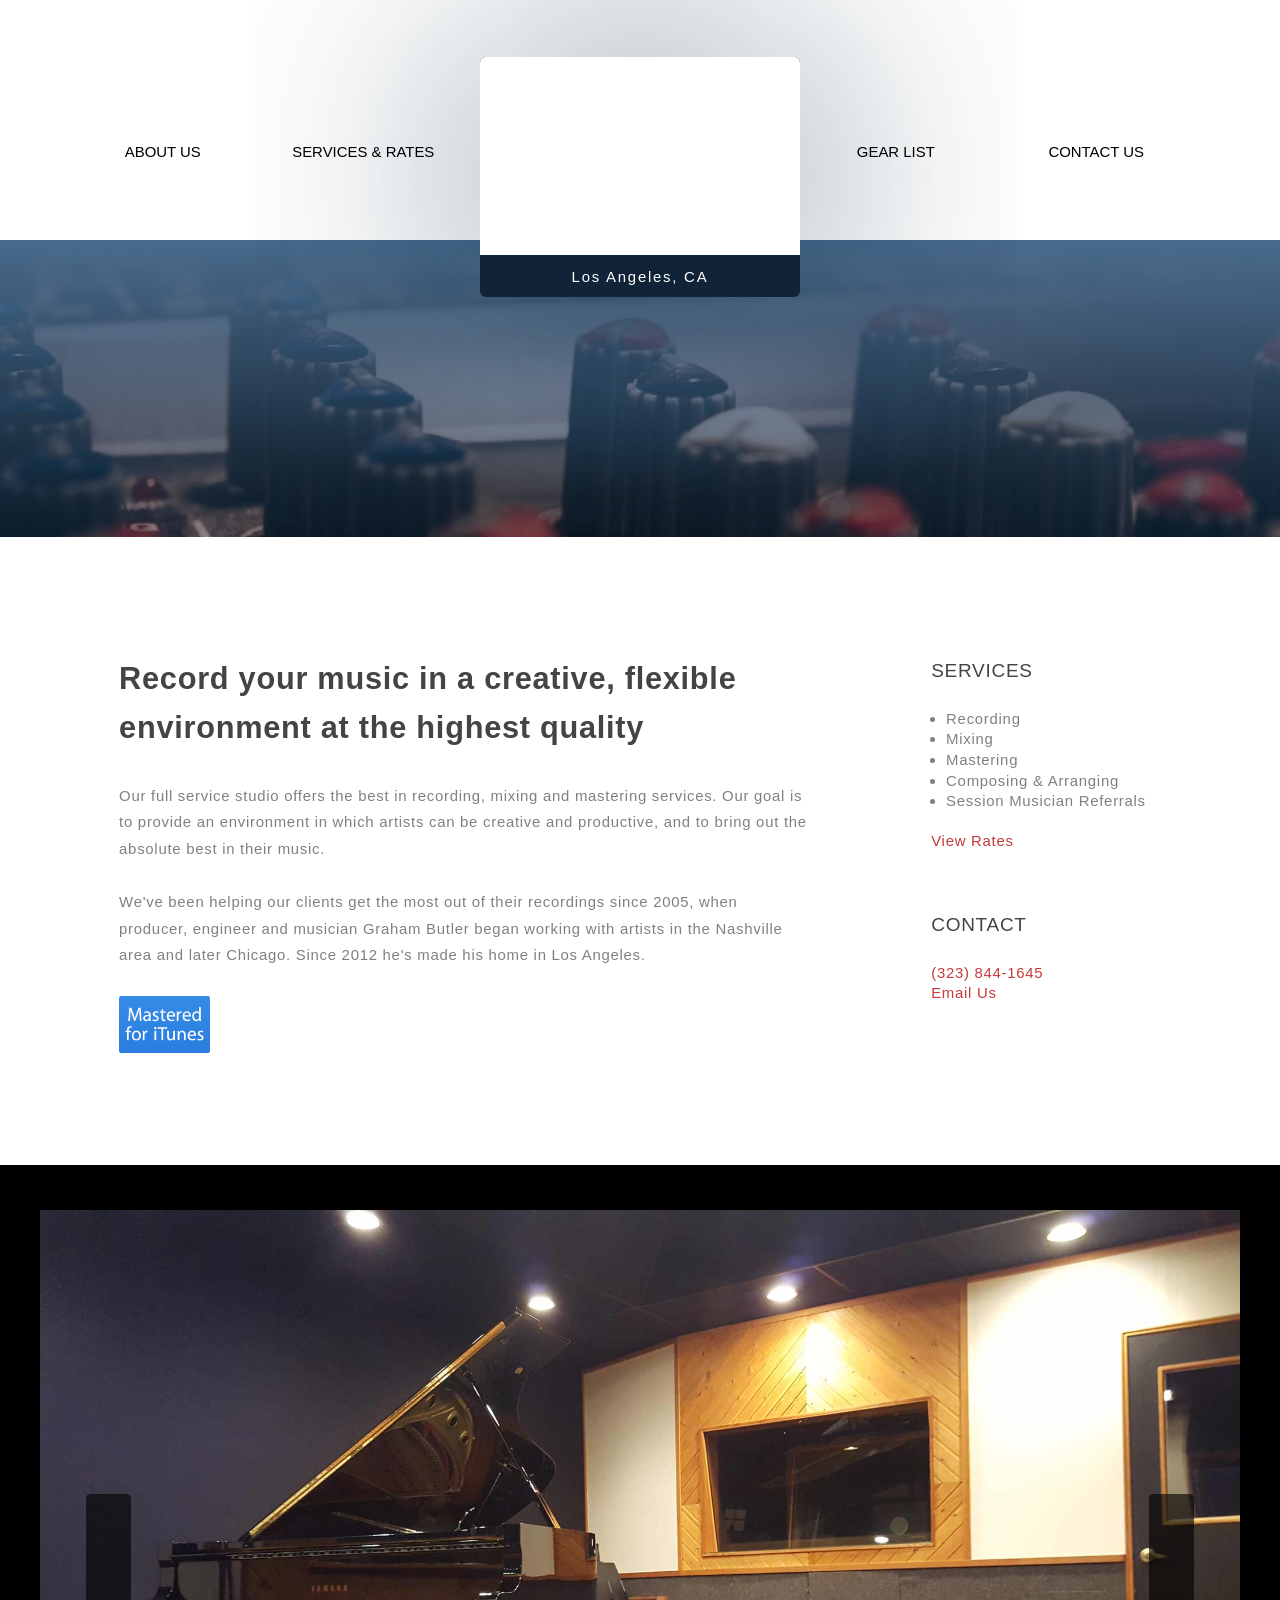
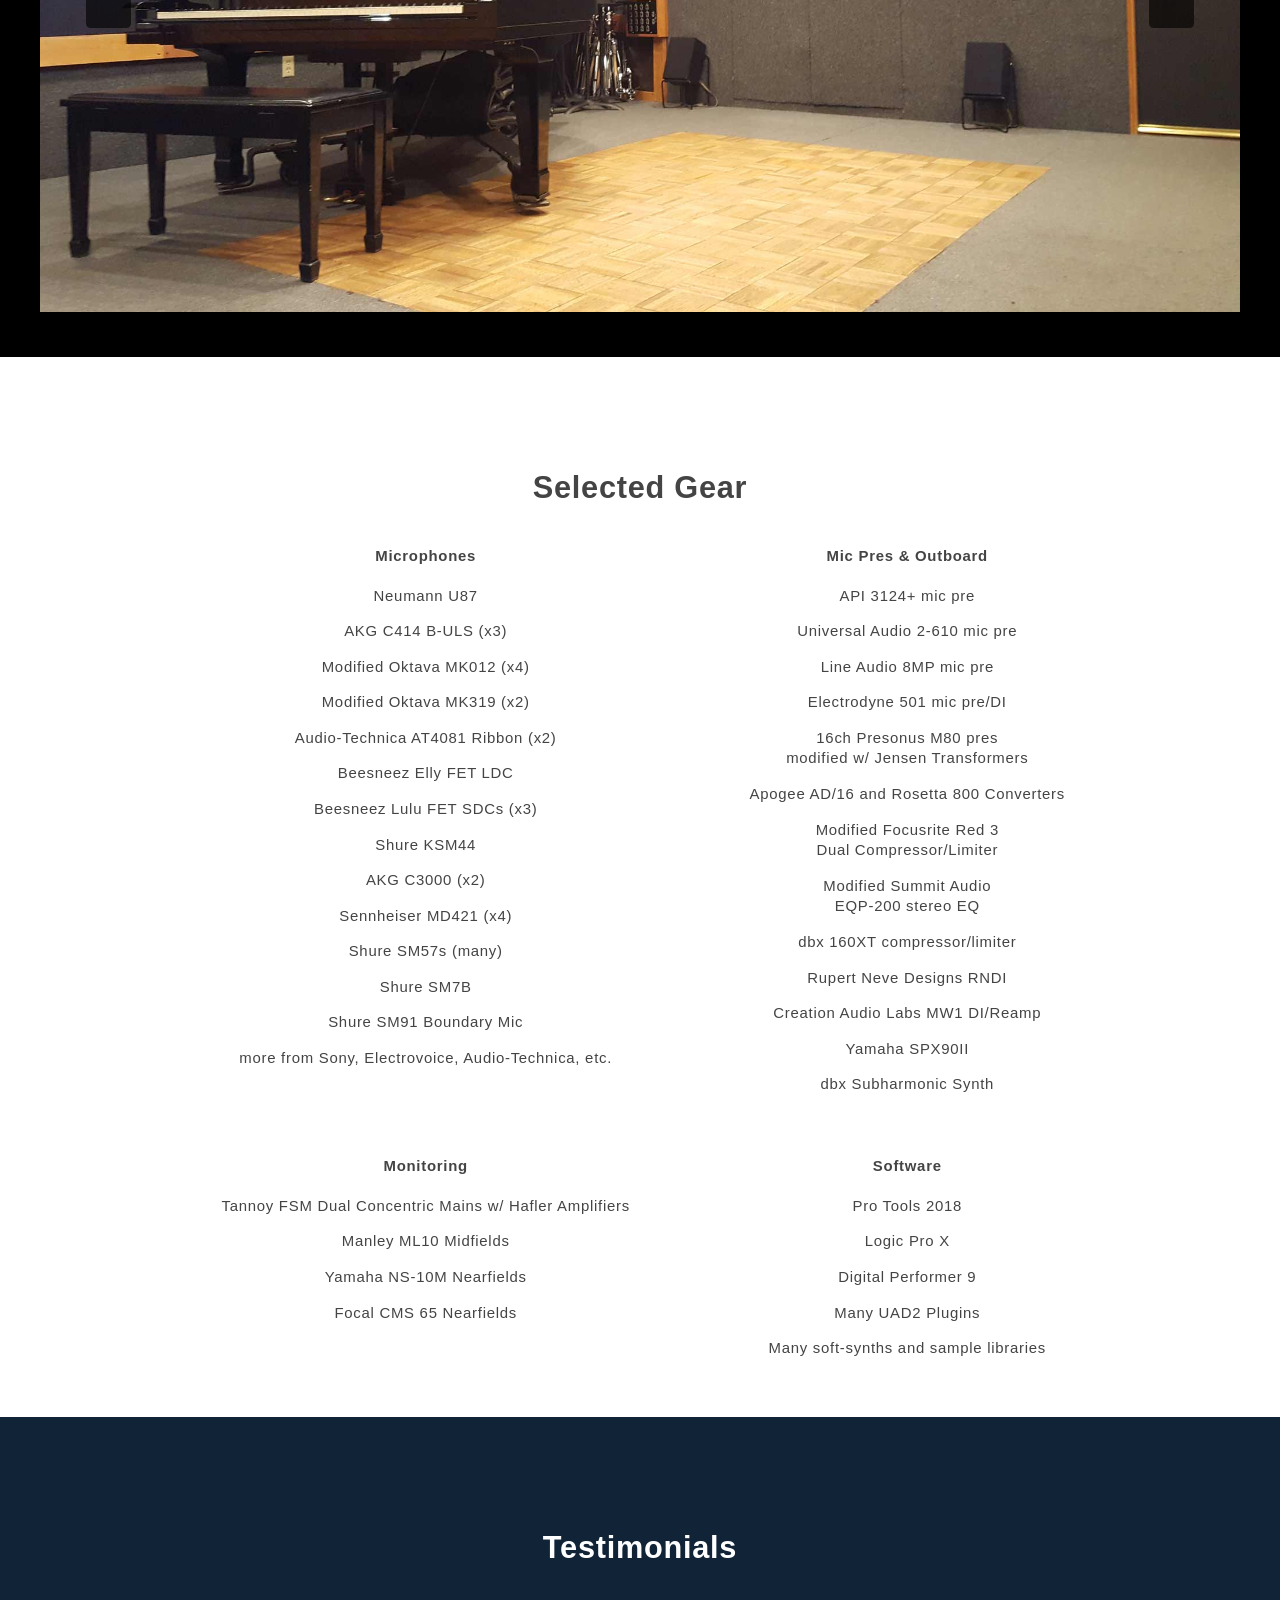
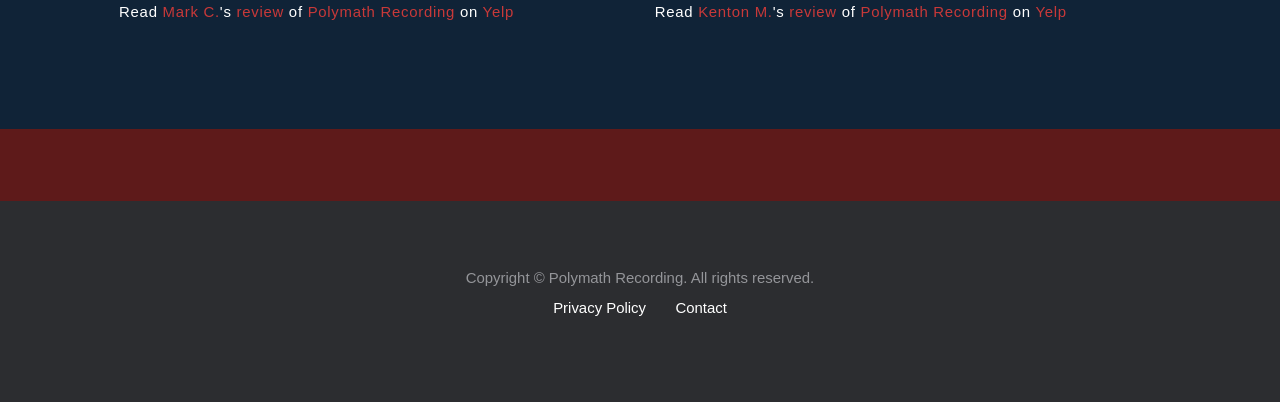
<file: index.html>
<!DOCTYPE html>
<html lang="en" class="chassis">

  <head>
    <meta charset="utf-8">
    <meta name="viewport" content="width=device-width, initial-scale=1, maximum-scale=1" />
    <title>Polymath Recording</title>

    <!-- Global site tag (gtag.js) - Google Analytics -->
    <script async src="https://www.googletagmanager.com/gtag/js?id=UA-36384378-4"></script>

    <link rel="preload" href="//www.123formbuilder.com/embed/3808165.js" as="script">
    <link rel="preload" href="js/analytics.js" as="script">
    <link rel="preload" href="js/index.js" as="script">

    <link rel=“preload” href="../assets/images/hero/1.jpg" as="image">
    <link rel=“preload” href="../assets/images/hero/2.jpg" as="image">
    <link rel=“preload” href="../assets/images/hero/3.jpg" as="image">
    <link rel=“preload” href="../assets/images/hero/4.jpg" as="image">

    <link rel=“preload” href="../assets/images/studio/1.jpg" as="image">
    <link rel=“preload” href="../assets/images/studio/2.jpg" as="image">
    <link rel=“preload” href="../assets/images/studio/3.jpg" as="image">
    <link rel=“preload” href="../assets/images/studio/4.jpg" as="image">
    <link rel=“preload” href="../assets/images/studio/5.jpg" as="image">

    <script src="js/analytics.js"></script>
    <link rel="stylesheet" href="/css/main.css">

    <script src="//cdn.author.io/ngn/1.3.15/legacy.complete.min.js"></script>
    <script src="//cdn.author.io/ngnx/1.7.13/complete.min.js"></script>

    <script src="assets/polyfills/webcomponents/custom-elements-es5-adapter.js"></script>
    <script src="assets/polyfills/webcomponents/webcomponents-lite.js"></script>

    <script src="assets/webcomponents/chassis-cycle-es5.js"></script>
  </head>

  <body class="polymath home">

    <header>
      <div class="width constraint">
        <h1>Polymath Recording</h1>
      </div>
    </header>

    <main>

      <div class="splash">
        <header>
          <div class="width constraint">
            <nav class="left">
              <a href="#" data-section="services">About Us</a>
              <a href="#" data-section="services">Services &amp; Rates</a>
            </nav>
            <nav class="right">
              <a href="#" data-section="gear">Gear List</a>
              <a href="#" data-section="contact">Contact Us</a>
            </nav>
            <div class="logo">
              <svg src="assets/images/logo_subheading.svg"></svg>
              <div class="location">Los Angeles, CA</div>
            </div>
          </div>
        </header>

        <section class="hero">
          <chassis-cycle class="slider">
            <div class="slide" active style="background-image: url('../assets/images/hero/1.jpg')"></div>
            <div class="slide" style="background-image: url('../assets/images/hero/2.jpg')"></div>
            <div class="slide" style="background-image: url('../assets/images/hero/3.jpg')"></div>
            <div class="slide" style="background-image: url('../assets/images/hero/4.jpg')"></div>
            <div class="slide" style="background-image: url('../assets/images/hero/5.jpg')"></div>
          </chassis-cycle>
        </section>
      </div>

      <section id="services" class="intro content">
        <div class="width constraint">
          <section class="welcome column">
            <h2>
              Record your music in a creative, flexible environment at the highest quality
            </h2>

            <div class="content">
              <p>
                Our full service studio offers the best in recording, mixing and mastering services. Our goal is to provide an environment in which artists can be creative and productive, and to bring out the absolute best in their music.
              </p>

              <p>
                We've been helping our clients get the most out of their recordings since 2005, when producer, engineer and musician Graham Butler began working with artists in the Nashville area and later Chicago. Since 2012 he's made his home in Los Angeles.
              </p>
            </div>

            <section class="certifications">
              <h3>Certifications</h3>
              <ul>
                <li class="mastered-for-itunes">
                  <a href="https://www.apple.com/itunes/mastered-for-itunes/" target="_blank">
                    <img src="assets/images/mastered-for-itunes.png" alt="Mastered for iTunes">
                  </a>
                </li>
              </ul>
            </section>

          </section>

          <section class="info column">
            <section class="services">
              <h3>Services</h3>
              <ul class="content">
                <li>Recording</li>
                <li>Mixing</li>
                <li>Mastering</li>
                <li>Composing &amp; Arranging</li>
                <li>Session Musician Referrals</li>
              </ul>

              <a class="content" href="/services">
                View Rates
              </a>
            </section>

            <section class="phone">
              <h3>Contact</h3>
              <div class="content">
                <a href="tel:+13238441645" class="phone text-nowrap">(323) 844-1645</a><br>
                <a href="#" data-section="contact">Email Us</a>
              </div>
            </section>
          </section>
        </div>
      </section>

      <section id="gallery" class="gallery content">
        <div class="width constraint">
          <button class="previous">
            <svg src="../assets/icons/chevron-left.svg"></svg>
          </button>
          <chassis-cycle class="slider">
            <div class="slide" active style="background-image: url('../assets/images/studio/1.jpg')"></div>
            <div class="slide" style="background-image: url('../assets/images/studio/2.jpg')"></div>
            <div class="slide" style="background-image: url('../assets/images/studio/3.jpg')"></div>
            <div class="slide" style="background-image: url('../assets/images/studio/4.jpg')"></div>
            <div class="slide" style="background-image: url('../assets/images/studio/5.jpg')"></div>
          </chassis-cycle>

          <button class="next">
            <svg src="../assets/icons/chevron-right.svg"></svg>
          </button>
        </div>
      </section>

      <section id="gear" class="gear content">
        <div class="width constraint">
          <h2>
            Selected Gear
          </h2>

          <div class="content">
            <div class="row">
              <section class="open collapsible mics column">
                <h3>
                  <svg class="down icon" src="assets/icons/chevron-down.svg"></svg>
                  <svg class="right icon" src="assets/icons/chevron-right.svg"></svg>
                  Microphones
                </h3>
                <ul>
                  <li>Neumann U87</li>
                  <li>AKG C414 B-ULS (x3)</li>
                  <li>Modified Oktava MK012 (x4)</li>
                  <li>Modified Oktava MK319 (x2)</li>
                  <li>Audio-Technica AT4081 Ribbon (x2)</li>
                  <li>Beesneez Elly FET LDC</li>
                  <li>Beesneez Lulu FET SDCs (x3)</li>
                  <li>Shure KSM44</li>
                  <li>AKG C3000 (x2)</li>
                  <li>Sennheiser MD421 (x4)</li>
                  <li>Shure SM57s (many)</li>
                  <li>Shure SM7B</li>
                  <li>Shure SM91 Boundary Mic</li>
                  <li>more from Sony, Electrovoice, Audio-Technica, etc.</li>
                </ul>
              </section>

              <section class="collapsible outboard column">
                <h3>
                  <svg class="down icon" src="assets/icons/chevron-down.svg"></svg>
                  <svg class="right icon" src="assets/icons/chevron-right.svg"></svg>
                  Mic Pres &amp; Outboard
                </h3>
                <ul>
                  <li>API 3124+ mic pre</li>
                  <li>Universal Audio 2-610 mic pre</li>
                  <li>Line Audio 8MP mic pre</li>
                  <li>Electrodyne 501 mic pre/DI</li>
                  <li>16ch Presonus M80 pres <br>modified w/ Jensen Transformers</li>
                  <li>Apogee AD/16 and Rosetta 800 Converters</li>
                  <li>Modified Focusrite Red 3 <br>Dual Compressor/Limiter</li>
                  <li>Modified Summit Audio <br>EQP-200 stereo EQ</li>
                  <li>dbx 160XT compressor/limiter</li>
                  <li>Rupert Neve Designs RNDI</li>
                  <li>Creation Audio Labs MW1 DI/Reamp</li>
                  <li>Yamaha SPX90II</li>
                  <li>dbx Subharmonic Synth</li>
                </ul>
              </section>
            </div>

            <div class="row">
              <section class="collapsible monitoring column">
                <h3>
                  <svg class="down icon" src="assets/icons/chevron-down.svg"></svg>
                  <svg class="right icon" src="assets/icons/chevron-right.svg"></svg>
                  Monitoring
                </h3>
                <ul>
                  <li>Tannoy FSM Dual Concentric Mains w/ Hafler Amplifiers</li>
                  <li>Manley ML10 Midfields</li>
                  <li>Yamaha NS-10M Nearfields</li>
                  <li>Focal CMS 65 Nearfields</li>
                </ul>
              </section>

              <section class="collapsible software column">
                <h3>
                  <svg class="down icon" src="assets/icons/chevron-down.svg"></svg>
                  <svg class="right icon" src="assets/icons/chevron-right.svg"></svg>
                  Software
                </h3>
                <ul>
                  <li>Pro Tools 2018</li>
                  <li>Logic Pro X</li>
                  <li>Digital Performer 9</li>
                  <li>Many UAD2 Plugins</li>
                  <li>Many soft-synths and sample libraries</li>
                </ul>
              </section>
            </div>
          </div>
        </div>
      </section>

      <section id="testimonials" class="testimonials content">
        <div class="width constraint">
          <h2>
            Testimonials
          </h2>

          <div class="content">
            <div class="review">
              <span class="yelp-review" data-review-id="z0QnWTUZ7XbLR2WUzWqJwg" data-hostname="www.yelp.com">Read <a href="https://www.yelp.com/user_details?userid=dFt-Zoh9TA1j_6zdG1mg3w" rel="nofollow noopener">Mark C.</a>'s <a href="https://www.yelp.com/biz/polymath-recording-los-angeles?hrid=z0QnWTUZ7XbLR2WUzWqJwg" rel="nofollow noopener">review</a> of <a href="https://www.yelp.com/biz/zP1vhPcgn1EeoILu2w2SGQ" rel="nofollow noopener">Polymath Recording</a> on <a href="https://www.yelp.com" rel="nofollow noopener">Yelp</a><script async="async" src="https://www.yelp.com/embed/widgets.js" type="text/javascript"></script></span>
            </div>

            <div class="review">
              <span class="yelp-review" data-review-id="dIjOwQpANBr2TzAZjw2fXg" data-hostname="www.yelp.com">Read <a href="https://www.yelp.com/user_details?userid=NAeE7kzvJ1NIlydM-50AnA" rel="nofollow noopener">Kenton M.</a>'s <a href="https://www.yelp.com/biz/polymath-recording-los-angeles?hrid=dIjOwQpANBr2TzAZjw2fXg" rel="nofollow noopener">review</a> of <a href="https://www.yelp.com/biz/zP1vhPcgn1EeoILu2w2SGQ" rel="nofollow noopener">Polymath Recording</a> on <a href="https://www.yelp.com" rel="nofollow noopener">Yelp</a><script async="async" src="https://www.yelp.com/embed/widgets.js" type="text/javascript"></script></span>
            </div>
          </div>
        </div>
      </section>

      <section id="contact" class="contact content">
        <div class="width constraint">
          <h2 class="hidden">
            Get in touch
          </h2>

          <div class="content">
            <!-- Contact Form embed: www.123formbuilder.com -->
            <script type="text/javascript" defer src="//www.123formbuilder.com/embed/3808165.js" data-role="form" data-default-width="650px"></script>

            <!-- <button>Book a consultation</button> -->
          </div>
        </div>
      </section>
    </main>

    <footer>
      <section class="social">
        <div class="width constraint">
          <nav>
            <a href="https://www.facebook.com/polymathrecording/" target="_blank">
              <svg class="icon" src="assets/icons/facebook.svg"></svg>
            </a>
            <a href="https://www.yelp.com/biz/polymath-recording-los-angeles" target="_blank">
              <svg class="icon" src="assets/icons/yelp.svg"></svg>
            </a>
            <a href="#" target="_blank">
              <svg class="icon" src="assets/icons/instagram.svg"></svg>
            </a>
          </nav>
        </div>
      </section>

      <section class="legal">
        <div class="width constraint">
          <div class="copyright">
            Copyright &copy; <span id="copyright_year" class="year"></span> Polymath Recording. <span class="text-nowrap">All rights reserved.</span>
          </div>
          <nav>
            <a href="#">Privacy Policy</a>
            <a href="#" data-section="contact">Contact</a>
          </nav>
        </div>
      </section>
    </footer>
  </body>

  <script src="js/index.js"></script>
</html>
</file>
<file: css/main.css>
@charset "UTF-8";

@-ms-viewport {
    width: device-width;
}

@-o-viewport {
    width: device-width;
}

@viewport {
    width: device-width;
}

*, *:before, *:after {
    box-sizing: border-box;
}

html, body, div, span, applet, object, iframe, h1, h2, h3, h4, h5, h6, p,
blockquote, pre, a, abbr, acronym, address, big, cite, code, del, dfn, em, img,
ins, kbd, q, s, samp, small, strike, strong, sub, sup, tt, var, b, u, i, center,
dl, dt, dd, ol, ul, li, fieldset, form, label, legend, table, caption, tbody,
tfoot, thead, tr, th, td, article, aside, canvas, details, embed, figure,
figcaption, footer, header, hgroup, menu, nav, output, ruby, section, summary,
time, mark, audio, video {
    margin: 0;
    padding: 0;
    border: 0;
    font: inherit;
    font-size: 100%;
    line-height: 1.3827882373436318;
    vertical-align: baseline;
}

ol, ul {
    list-style: none;
}

q, blockquote {
    quotes: none;
}

q:before, q:after, blockquote:before, blockquote:after {
    content: '';
    content: none;
}

a img {
    border: none;
}

article, aside, details, figcaption, figure, footer, header, hgroup, main, menu,
nav, section, summary {
    display: block;
}

input, textarea, button {
    font-size: inherit;
    line-height: 1.3827882373436318;
}

:root {
}
@custom-media --min-vp screen and (min-width: 0px) and (max-width: 320px);
@custom-media --min-vp-and-above screen and (min-width: 0px);
@custom-media --above-min-vp screen and (min-width: 321px);
@custom-media --below-tiny-vp screen and (max-width: 319px);
@custom-media --tiny-vp-and-below screen and (max-width: 320px);
@custom-media --tiny-vp screen and (min-width: 320px) and (max-width: 512px);
@custom-media --tiny-vp-and-above screen and (min-width: 320px);
@custom-media --above-tiny-vp screen and (min-width: 513px);
@custom-media --below-small-vp screen and (max-width: 511px);
@custom-media --small-vp-and-below screen and (max-width: 512px);
@custom-media --small-vp screen and (min-width: 512px) and (max-width: 768px);
@custom-media --small-vp-and-above screen and (min-width: 512px);
@custom-media --above-small-vp screen and (min-width: 769px);
@custom-media --below-medium-vp screen and (max-width: 767px);
@custom-media --medium-vp-and-below screen and (max-width: 768px);
@custom-media --medium-vp screen and (min-width: 768px) and (max-width: 1024px);
@custom-media --medium-vp-and-above screen and (min-width: 768px);
@custom-media --above-medium-vp screen and (min-width: 1025px);
@custom-media --below-large-vp screen and (max-width: 1023px);
@custom-media --large-vp-and-below screen and (max-width: 1024px);
@custom-media --large-vp screen and (min-width: 1024px) and (max-width: 1200px);
@custom-media --large-vp-and-above screen and (min-width: 1024px);
@custom-media --above-large-vp screen and (min-width: 1201px);
@custom-media --below-huge-vp screen and (max-width: 1199px);
@custom-media --huge-vp-and-below screen and (max-width: 1200px);
@custom-media --huge-vp screen and (min-width: 1200px) and (max-width: 1440px);
@custom-media --huge-vp-and-above screen and (min-width: 1200px);
@custom-media --above-huge-vp screen and (min-width: 1441px);
@custom-media --below-massive-vp screen and (max-width: 1439px);
@custom-media --massive-vp-and-below screen and (max-width: 1440px);
@custom-media --massive-vp screen and (min-width: 1440px) and (max-width: 1600px);
@custom-media --massive-vp-and-above screen and (min-width: 1440px);
@custom-media --above-massive-vp screen and (min-width: 1601px);
@custom-media --below-null-vp screen and (max-width: 1599px);
@custom-media --null-vp-and-below screen and (max-width: 1600px);
@custom-media --null-vp screen and (min-width: 1600px) and (max-width: 2048px);
@custom-media --null-vp-and-above screen and (min-width: 1600px);
@custom-media --above-null-vp screen and (min-width: 2049px);

.chassis .hidden, .chassis [hidden] {
    display: none !important;
}

.chassis .invisible {
    visibility: hidden !important;
}

.chassis .transparent {
    opacity: 0 !important;
}

.chassis .text-normal {
    font-style: normal !important;
    -webkit-font-feature-settings: normal !important;
            font-feature-settings: normal !important;
    font-variant: normal !important;
    text-transform: none !important;
}

.chassis .text-italic {
    font-style: italic !important;
}

.chassis .text-oblique {
    font-style: oblique !important;
}

.chassis .text-capitalize {
    text-transform: capitalize !important;
}

.chassis .text-small-caps {
    -webkit-font-feature-settings: "c2sc" !important;
            font-feature-settings: "c2sc" !important;
    font-variant: small-caps !important;
}

.chassis .text-uppercase {
    text-transform: uppercase !important;
}

.chassis .text-lowercase {
    text-transform: lowercase !important;
}

.chassis .text-underline {
    text-decoration: underline !important;
}

.chassis .text-strikethrough {
    text-decoration: line-through !important;
}

.chassis .text-nowrap {
    white-space: nowrap !important;
}

.chassis .text-truncate {
    overflow: hidden !important;
}

.chassis .text-ellipsis {
    overflow: hidden !important;
    text-overflow: ellipsis !important;
}

.chassis .constraint.width {
    width: 100%;
    min-width: 320px;
    max-width: 2048px;
    margin: 0 auto;
    padding-left: 6.18vw;
    padding-right: 6.18vw;
}

@media screen and (max-width: 320px) {
    .chassis .constraint.width {
        padding-left: calc(320px * 6.18 / 100);
        padding-right: calc(320px * 6.18 / 100);
    }
}

@media screen and (min-width: 2048px) {
    .chassis .constraint.width {
        padding-left: calc(2048px * 6.18 / 100);
        padding-right: calc(2048px * 6.18 / 100);
    }
}

html.chassis {
    font-size: 16px;
}

.chassis body {
    min-width: 320px;
    font-family: initial;
    font-family: -apple-system,
                 BlinkMacSystemFont,
                 'Avenir Next',
                 Avenir,
                 Helvetica,
                 Arial,
                 sans-serif;
    color: initial;
    color: rgb(68, 68, 68);
}

.chassis h1 {
    font-size: 1.618033988749895em;
    line-height: 1.337195101796658;
    margin-bottom: .8264320225002101em;
}

.chassis h2 {
    font-size: 1.272019649514069em;
    line-height: 1.354610129921921;
    margin-bottom: .837195101796658em;
}

.chassis h3 {
    font-size: 1em;
    line-height: 1.3827882373436318;
    margin-bottom: .854610129921921em;
}

.chassis h4 {
    font-size: .7861513777574233em;
    line-height: 1.4283813728906054;
    margin-bottom: .8827882373436318em;
}

.chassis h5 {
    font-size: .7861513777574233em;
    line-height: 1.4283813728906054;
    margin-bottom: .8827882373436318em;
}

.chassis h6 {
    font-size: .7861513777574233em;
    line-height: 1.4283813728906054;
    margin-bottom: .8827882373436318em;
}

.chassis legend {
    font-size: 1.272019649514069rem;
    line-height: 1.354610129921921;
    margin-bottom: .837195101796658em;
}

.chassis section, .chassis nav, .chassis form {
    margin-bottom: 2.237398367265553em;
}

.chassis nav section, .chassis section nav, .chassis nav nav, .chassis article,
.chassis fieldset, .chassis figure, .chassis pre, .chassis blockquote,
.chassis table, .chassis canvas, .chassis embed {
    margin-bottom: 1.3827882373436318em;
}

.chassis p {
    margin-bottom: 1.3827882373436318em;
}

@media screen and (min-width: 320px) {
    html.chassis {
        line-height: 1.5303307232810004;
    }

    .chassis body {
        line-height: 1.5303307232810004;
    }

    .chassis h1 {
        line-height: 1.3935513166400795;
        margin-bottom: .861262078750736em;
    }

    .chassis h2 {
        line-height: 1.4457964010158681;
        margin-bottom: .8935513166400796em;
    }

    .chassis h3 {
        line-height: 1.5303307232810004;
        margin-bottom: .9457964010158683em;
    }

    .chassis h4 {
        line-height: 1.667110129921921;
        margin-bottom: 1.0303307232810004em;
    }

    .chassis h5 {
        line-height: 1.667110129921921;
        margin-bottom: 1.0303307232810004em;
    }

    .chassis h6 {
        line-height: 1.667110129921921;
        margin-bottom: 1.0303307232810004em;
    }

    .chassis legend {
        line-height: 1.4457964010158681;
        margin-bottom: .8935513166400796em;
    }

    .chassis section, .chassis nav, .chassis form {
        margin-bottom: 2.4761271242968688em;
    }

    .chassis nav section, .chassis section nav, .chassis nav nav,
    .chassis article, .chassis fieldset, .chassis figure, .chassis pre,
    .chassis blockquote, .chassis table, .chassis canvas, .chassis embed {
        margin-bottom: 1.5303307232810004em;
    }

    .chassis p {
        margin-bottom: 1.5303307232810004em;
        line-height: 1.5303307232810004;
    }
}

@media screen and (min-width: 640px) {
    html.chassis {
        font-size: 17px;
        line-height: 1.6357546794957638;
    }

    .chassis body {
        line-height: 1.6357546794957638;
    }

    .chassis h1 {
        line-height: 1.4338196846856386;
        margin-bottom: .8861492988743817em;
    }

    .chassis h2 {
        line-height: 1.5109519891850727;
        margin-bottom: .9338196846856384em;
    }

    .chassis h3 {
        line-height: 1.6357546794957638;
        margin-bottom: 1.0109519891850727em;
    }

    .chassis h4 {
        line-height: 1.8376896743058888;
        margin-bottom: 1.1357546794957636em;
    }

    .chassis h5 {
        line-height: 1.8376896743058888;
        margin-bottom: 1.1357546794957636em;
    }

    .chassis h6 {
        line-height: 1.8376896743058888;
        margin-bottom: 1.1357546794957636em;
    }

    .chassis legend {
        line-height: 1.5109519891850727;
        margin-bottom: .9338196846856384em;
    }

    .chassis section, .chassis nav, .chassis form {
        margin-bottom: 2.646706668680837em;
    }

    .chassis nav section, .chassis section nav, .chassis nav nav,
    .chassis article, .chassis fieldset, .chassis figure, .chassis pre,
    .chassis blockquote, .chassis table, .chassis canvas, .chassis embed {
        margin-bottom: 1.6357546794957638em;
    }

    .chassis p {
        margin-bottom: 1.6357546794957638em;
        line-height: 1.6357546794957638;
    }
}

@media screen and (min-width: 960px) {
    html.chassis {
        font-size: 18px;
        line-height: 1.7170357209177938;
    }

    .chassis body {
        line-height: 1.7170357209177938;
    }

    .chassis h1 {
        line-height: 1.464866279867866;
        margin-bottom: .905337149931957em;
    }

    .chassis h2 {
        line-height: 1.5611864354248755;
        margin-bottom: .9648662798678658em;
    }

    .chassis h3 {
        line-height: 1.7170357209177938;
        margin-bottom: 1.0611864354248752em;
    }

    .chassis h4 {
        line-height: 1.969205161967722;
        margin-bottom: 1.217035720917794em;
    }

    .chassis h5 {
        line-height: 1.969205161967722;
        margin-bottom: 1.217035720917794em;
    }

    .chassis h6 {
        line-height: 1.969205161967722;
        margin-bottom: 1.217035720917794em;
    }

    .chassis legend {
        line-height: 1.5611864354248755;
        margin-bottom: .9648662798678658em;
    }

    .chassis section, .chassis nav, .chassis form {
        margin-bottom: 2.7782221563426694em;
    }

    .chassis nav section, .chassis section nav, .chassis nav nav,
    .chassis article, .chassis fieldset, .chassis figure, .chassis pre,
    .chassis blockquote, .chassis table, .chassis canvas, .chassis embed {
        margin-bottom: 1.7170357209177938em;
    }

    .chassis p {
        margin-bottom: 1.7170357209177938em;
        line-height: 1.7170357209177938;
    }
}

@media screen and (min-width: 1280px) {
    html.chassis {
        font-size: 19px;
        line-height: 1.7798450935435028;
    }

    .chassis body {
        line-height: 1.7798450935435028;
    }

    .chassis h1 {
        line-height: 1.4888573253988295;
        margin-bottom: .9201644314957388em;
    }

    .chassis h2 {
        line-height: 1.600004762519621;
        margin-bottom: .9888573253988296em;
    }

    .chassis h3 {
        line-height: 1.7798450935435028;
        margin-bottom: 1.1000047625196208em;
    }

    .chassis h4 {
        line-height: 2.0708328616881766;
        margin-bottom: 1.279845093543503em;
    }

    .chassis h5 {
        line-height: 2.0708328616881766;
        margin-bottom: 1.279845093543503em;
    }

    .chassis h6 {
        line-height: 2.0708328616881766;
        margin-bottom: 1.279845093543503em;
    }

    .chassis legend {
        line-height: 1.600004762519621;
        margin-bottom: .9888573253988296em;
    }

    .chassis section, .chassis nav, .chassis form {
        margin-bottom: 2.8798498560631236em;
    }

    .chassis nav section, .chassis section nav, .chassis nav nav,
    .chassis article, .chassis fieldset, .chassis figure, .chassis pre,
    .chassis blockquote, .chassis table, .chassis canvas, .chassis embed {
        margin-bottom: 1.7798450935435028em;
    }

    .chassis p {
        margin-bottom: 1.7798450935435028em;
        line-height: 1.7798450935435028;
    }
}

@media screen and (min-width: 1600px) {
    html.chassis {
        font-size: 20px;
        line-height: 1.8283665448744848;
    }

    .chassis body {
        line-height: 1.8283665448744848;
    }

    .chassis h1 {
        line-height: 1.5073908706237908;
        margin-bottom: .9316187923767982em;
    }

    .chassis h2 {
        line-height: 1.6299926686256414;
        margin-bottom: 1.0073908706237906em;
    }

    .chassis h3 {
        line-height: 1.8283665448744848;
        margin-bottom: 1.1299926686256414em;
    }

    .chassis h4 {
        line-height: 2.1493422191251788;
        margin-bottom: 1.3283665448744846em;
    }

    .chassis h5 {
        line-height: 2.1493422191251788;
        margin-bottom: 1.3283665448744846em;
    }

    .chassis h6 {
        line-height: 2.1493422191251788;
        margin-bottom: 1.3283665448744846em;
    }

    .chassis legend {
        line-height: 1.6299926686256414;
        margin-bottom: 1.0073908706237906em;
    }

    .chassis section, .chassis nav, .chassis form {
        margin-bottom: 2.9583592135001266em;
    }

    .chassis nav section, .chassis section nav, .chassis nav nav,
    .chassis article, .chassis fieldset, .chassis figure, .chassis pre,
    .chassis blockquote, .chassis table, .chassis canvas, .chassis embed {
        margin-bottom: 1.8283665448744848em;
    }

    .chassis p {
        margin-bottom: 1.8283665448744848em;
        line-height: 1.8283665448744848;
    }
}

.chassis .polymath main > .splash > header nav > a, .chassis a {
    color: inherit;
    margin: 0;
    opacity: 1;
    padding: 0;
    text-decoration: none;
    -webkit-text-decoration-line: none;
            text-decoration-line: none;
    -webkit-text-decoration-style: solid;
            text-decoration-style: solid;
    -webkit-text-decoration-color: currentColor;
            text-decoration-color: currentColor;
    text-shadow: none;
    text-transform: none;
    unicode-bidi: normal;
    vertical-align: baseline;
    visibility: visible;
    white-space: normal;
    word-spacing: normal;
}

.chassis svg.icon, .chassis button,
.chassis .polymath main > .splash .hero .toolbar button, .chassis a.button {
    background: transparent none repeat 0% 0% / auto auto padding-box border-box scroll;
    border: medium none currentColor;
    border-radius: 0;
    -o-border-image: none;
       border-image: none;
    color: inherit;
    margin: 0;
    opacity: 1;
    outline: medium none invert;
    padding: 0;
    text-align: inherit;
    text-align-last: auto;
    text-decoration: none;
    -webkit-text-decoration-line: none;
            text-decoration-line: none;
    -webkit-text-decoration-style: solid;
            text-decoration-style: solid;
    -webkit-text-decoration-color: currentColor;
            text-decoration-color: currentColor;
    text-indent: 0;
    text-shadow: none;
    text-transform: none;
    vertical-align: baseline;
    visibility: visible;
    white-space: normal;
    word-spacing: normal;
}

@media screen and (min-width: 2048px) {
    .chassis & .row {
        padding-left: calc(2048px * 6.18 / 100);
        padding-right: calc(2048px * 6.18 / 100);
    }
}

@media screen and (max-width: 320px) {
    .chassis & .row {
        padding-left: calc(320px * 6.18 / 100);
        padding-right: calc(320px * 6.18 / 100);
    }
}

.chassis a {
    color: rgb(200, 57, 57);
}

.chassis a:hover, .chassis a.hover {
    color: color(rgb(200, 57, 57) lightness(50%));
    text-decoration: underline;
}

.chassis a:active {
    color: color(rgb(200, 57, 57) lightness(44%));
}

.chassis a:disabled {
    cursor: default;
    pointer-events: none;
    color: rgb(188, 189, 193);
    text-decoration: none;
}

.chassis svg.icon {
    width: auto;
    height: 1.3827882373436318em;
    vertical-align: middle;
    pointer-events: none;
}

@media all and (-ms-high-contrast: none) {
    .chassis button, .chassis button:focus, .chassis button:active,
    .chassis .polymath main > .splash .hero .toolbar button,
    .chassis .polymath main > .splash .hero .toolbar button:focus,
    .chassis .polymath main > .splash .hero .toolbar button:active {
        background: none;
        border: none;
        outline: none;
        color: inherit;
    }

    .chassis button span,
    .chassis .polymath main > .splash .hero .toolbar button span {
        position: relative;
    }
}

.chassis button, .chassis .polymath main > .splash .hero .toolbar button {
    display: inline-flex;
    justify-content: center;
    align-items: center;
    padding-top: .6360098247570346em;
    padding-right: .9823784767414218em;
    padding-bottom: .6360098247570346em;
    padding-left: .9823784767414218em;
    vertical-align: middle;
    text-align: center;
    cursor: pointer;
    -webkit-user-select: none;
       -moz-user-select: none;
        -ms-user-select: none;
            user-select: none;
    background: rgb(16, 35, 55);
    border-radius: .236em;
    color: white;
}

.chassis button .icon,
.chassis .polymath main > .splash .hero .toolbar button .icon {
    height: calc(1.3827882373436318em - 2px);
}

.chassis button .left.icon,
.chassis .polymath main > .splash .hero .toolbar button .left.icon {
    order: -1;
    -webkit-transform: translateX(-0.4293858394957214em);
            transform: translateX(-0.4293858394957214em);
}

.chassis button .right.icon,
.chassis .polymath main > .splash .hero .toolbar button .right.icon {
    order: 99;
    -webkit-transform: translateX(.4293858394957214em);
            transform: translateX(.4293858394957214em);
}

.chassis button.pill,
.chassis .polymath main > .splash .hero .toolbar button.pill {
    padding-left: 1.618033988749895em;
    padding-right: 1.618033988749895em;
    border-radius: 1.3827882373436318em;
}

.chassis button svg.icon,
.chassis .polymath main > .splash .hero .toolbar button svg.icon {
    stroke: currentColor;
}

.chassis button:disabled,
.chassis .polymath main > .splash .hero .toolbar button:disabled {
    pointer-events: none;
    opacity: .382;
}

.chassis button:focus,
.chassis .polymath main > .splash .hero .toolbar button:focus {
    outline: 0;
}

.chassis a.button {
    display: inline-flex;
    justify-content: center;
    align-items: center;
    padding-top: .6360098247570346em;
    padding-right: .9823784767414218em;
    padding-bottom: .6360098247570346em;
    padding-left: .9823784767414218em;
    vertical-align: middle;
    text-align: center;
    cursor: pointer;
    -webkit-user-select: none;
       -moz-user-select: none;
        -ms-user-select: none;
            user-select: none;
    background: rgb(16, 35, 55);
    border-radius: .236em;
    color: white;
}

.chassis a.button .icon {
    height: calc(1.3827882373436318em - 2px);
}

.chassis a.button .left.icon {
    order: -1;
    -webkit-transform: translateX(-0.4293858394957214em);
            transform: translateX(-0.4293858394957214em);
}

.chassis a.button .right.icon {
    order: 99;
    -webkit-transform: translateX(.4293858394957214em);
            transform: translateX(.4293858394957214em);
}

.chassis a.button.pill {
    padding-left: 1.618033988749895em;
    padding-right: 1.618033988749895em;
    border-radius: 1.3827882373436318em;
}

.chassis a.button svg.icon {
    stroke: currentColor;
}

.chassis a.button:hover, .chassis a.button.hover {
    color: white;
    text-decoration: none;
    text-decoration: initial;
}

.chassis a.button:active {
    color: white;
}

.chassis a.button:disabled {
    pointer-events: none;
    opacity: .382;
    color: white;
    text-decoration: none;
    text-decoration: initial;
}

.chassis a.button:focus {
    outline: 0;
}

.chassis .polymath {
    display: flex;
    flex-direction: column;
    min-height: 100vh;
}

.chassis .polymath h2 {
    font-size: 1.618033988749895rem;
    font-weight: bold;
}

.chassis .polymath h3 {
    font-weight: bold;
    color: rgb(68, 68, 68);
}

.chassis .polymath .text-bold {
    font-weight: bold;
}

.chassis .polymath .text-light {
    font-weight: 300;
}

.chassis .polymath > header {
    padding-top: .6360098247570346em;
    padding-bottom: .6360098247570346em;
    background: black;
    display: none;
}

.chassis .polymath > header .width.constraint {
    display: flex;
    justify-content: center;
    align-items: center;
}

.chassis .polymath > footer {
    flex: 0 0 auto;
}

.chassis .polymath > footer .social {
    margin: 0;
    padding: 1.18em 0;
    background: hsl(0, 56.5217391304%, 23.6%);
}

.chassis .polymath > footer .social nav {
    display: flex;
    justify-content: center;
    margin: 0;
}

.chassis .polymath > footer .social nav a {
    display: block;
    margin: 0 .9823784767414218em;
    text-decoration: none;
    opacity: .8;
}

.chassis .polymath > footer .social nav a:hover {
    opacity: 1;
}

.chassis .polymath > footer .social nav a:first-child {
    margin-left: 0;
}

.chassis .polymath > footer .social nav a:last-child {
    margin-right: 0;
}

.chassis .polymath > footer .legal {
    margin: 0;
    padding: 3.82em 0;
    background: rgb(44, 45, 48);
    font-size: .7861513777574233rem;
    font-weight: 300;
}

.chassis .polymath > footer .legal .width.constraint {
    text-align: center;
}

.chassis .polymath > footer .legal .copyright {
    padding-top: .6360098247570346em;
    padding-bottom: .6360098247570346em;
    color: rgb(148, 149, 153);
}

.chassis .polymath > footer .legal nav {
    display: flex;
    justify-content: center;
}

.chassis .polymath > footer .legal nav a {
    margin: 0 .9823784767414218em;
    color: white;
}

.chassis .polymath > footer .legal nav a:first-child {
    margin-left: 0;
}

.chassis .polymath > footer .legal nav a:last-child {
    margin-right: 0;
}

.chassis .polymath main {
    flex: 1 0 auto;
    display: flex;
    flex-direction: column;
    justify-content: space-between;
}

.chassis .polymath main > .content {
    margin: 0;
    padding: 6.18vh 0;
    font-weight: 300;
    letter-spacing: .0382em;
}

.chassis .polymath main > .content .width.constraint {
    max-width: 1200px;
}

@media screen and (min-width: 769px) {
    .chassis .polymath main > .content {
        padding: 11.8vh 0;
    }

    .chassis .polymath main > .content .content {
        font-size: .7861513777574233rem;
    }
}

.chassis .polymath main h2 {
    text-align: center;
}

.chassis .polymath main > .splash {
    position: relative;
}

.chassis .polymath main > .splash > header {
    position: absolute;
    top: 0;
    right: 0;
    left: 0;
    z-index: 1;
}

.chassis .polymath main > .splash > header .width.constraint {
    text-align: center;
}

.chassis .polymath main > .splash > header .logo {
    position: relative;
    z-index: 1;
    -webkit-transform: translate(0, 50%);
            transform: translate(0, 50%);
    flex: 0 0 auto;
    min-width: 150px;
    width: 100%;
    max-width: 320px;
    margin: 0 auto;
    overflow: hidden;
    background: rgb(16, 35, 55);
    border-radius: .382em;
    font-size: .7861513777574233rem;
    text-align: center;
    color: white;
}

.chassis .polymath main > .splash > header .logo svg {
    display: block;
    max-width: 100%;
    background: white;
    padding: 1.618em;
    fill: rgb(16, 35, 55);
}

.chassis .polymath main > .splash > header .logo .location {
    padding-top: .6360098247570346em;
    padding-right: .9823784767414218em;
    padding-bottom: .6360098247570346em;
    padding-left: .9823784767414218em;
    border-top: 2px solid rgb(16, 35, 55);
    letter-spacing: .118em;
}

@media screen and (min-width: 769px) {
    .chassis .polymath main > .splash > header .logo {
        -webkit-transform: none;
                transform: none;
    }
}

@media screen and (min-width: 1025px) {
    .chassis .polymath main > .splash > header .logo {
        top: 3.82em;
        box-shadow: 0 0 23.6em 0 rgba(0, 41, 62, .618);
    }
}

.chassis .polymath main > .splash > header nav {
    position: relative;
    z-index: 2;
    flex: 1 1 38.2%;
    display: none;
    justify-content: space-around;
    font-size: .7861513777574233rem;
}

.chassis .polymath main > .splash > header nav > a {
    color: white;
    text-transform: uppercase;
}

.chassis .polymath main > .splash > header nav > a:hover,
.chassis .polymath main > .splash > header nav > a.hover {
    text-decoration: underline;
}

@media screen and (max-width: 767px) {
}

@media screen and (min-width: 768px) and (max-width: 1024px) {
    .chassis .polymath main > .splash > header nav {
        display: inline-block;
        padding-top: .6360098247570346em;
        padding-bottom: .6360098247570346em;
    }

    .chassis .polymath main > .splash > header nav a {
        margin: 0 .9823784767414218em;
    }

    .chassis .polymath main > .splash > header nav a:hover {
        text-decoration: underline;
    }

    .chassis .polymath main > .splash > header nav.left a:first-child {
        margin-left: 0;
    }

    .chassis .polymath main > .splash > header nav.right a:last-child {
        margin-right: 0;
    }
}

@media screen and (min-width: 1025px) {
    .chassis .polymath main > .splash > header nav {
        display: flex;
        margin: 4.36em 0 0;
    }

    .chassis .polymath main > .splash > header nav a {
        padding-top: .6360098247570346em;
        padding-right: .9823784767414218em;
        padding-bottom: .6360098247570346em;
        padding-left: .9823784767414218em;
        color: black;
    }

    .chassis .polymath main > .splash > header nav.left {
        order: -1;
    }

    .chassis .polymath main > .splash > header nav.right {
        order: 99;
    }
}

@media screen and (min-width: 769px) {
    .chassis .polymath main > .splash > header {
        padding-top: 3.82em;
    }
}

@media screen and (min-width: 1025px) {
    .chassis .polymath main > .splash > header {
        position: static;
        background: white;
        padding-top: 0;
    }

    .chassis .polymath main > .splash > header .width.constraint {
        display: flex;
        justify-content: center;
        align-items: center;
    }
}

.chassis .polymath main > .splash .hero {
    position: relative;
    display: flex;
    flex-direction: column;
    margin: 0;
    padding: 8em 0 3.82em;
    background: linear-gradient(rgb(72, 105, 138) 2.36%, transparent 100%),
                radial-gradient(ellipse at center, rgba(214, 214, 214, 0) 0%, rgba(0, 0, 0, .38) 50%, rgba(255, 255, 255, 0) 100%);
    color: white;
}

.chassis .polymath main > .splash .hero .slider {
    position: absolute;
    top: 0;
    right: 0;
    bottom: 0;
    left: 0;
    z-index: -1;
    background-color: rgb(16, 35, 55);
}

.chassis .polymath main > .splash .hero .slider .slide {
    position: absolute;
    top: 0;
    right: 0;
    bottom: 0;
    left: 0;
    background-position: center center;
    background-size: cover;
}

.chassis .polymath main > .splash .hero .tagline {
    flex: 1 0 auto;
    display: flex;
    flex-direction: column;
    justify-content: center;
    align-items: center;
    margin-bottom: 3.82vh;
}

.chassis .polymath main > .splash .hero .tagline .width.constraint {
    display: flex;
    flex-direction: column;
    justify-content: center;
    align-items: center;
}

.chassis .polymath main > .splash .hero .tagline .line {
    text-shadow: 0 0 .618em black;
    text-align: center;
}

.chassis .polymath main > .splash .hero .tagline .line.main {
    margin-bottom: calc(1em / 2);
    font-size: 2.618033988749895rem;
    line-height: normal;
}

.chassis .polymath main > .splash .hero .tagline .line.main span {
    line-height: normal;
}

@media screen and (min-width: 768px) and (max-width: 1024px) {
    .chassis .polymath main > .splash .hero .tagline .line.main {
        font-size: 3.6181229724523547rem;
    }
}

@media screen and (min-width: 1025px) {
    .chassis .polymath main > .splash .hero .tagline .line.main {
        font-size: 4.23597899379733rem;
    }
}

.chassis .polymath main > .splash .hero .tagline .line.secondary {
    text-transform: uppercase;
    font-weight: 300;
    letter-spacing: .236em;
}

@media screen and (min-width: 768px) {
    .chassis .polymath main > .splash .hero .tagline .line.secondary {
        font-size: 1.272019649514069rem;
    }
}

.chassis .polymath main > .splash .hero .toolbar {
    margin: 0;
}

.chassis .polymath main > .splash .hero .toolbar .width.constraint {
    display: flex;
    justify-content: center;
}

.chassis .polymath main > .splash .hero .toolbar button {
    opacity: .8;
    box-shadow: inset 0 0 0 2px hsl(210.76923076923077, 54.9295774648%, 61.8%),
                0 0 2em 1em rgba(0, 0, 0, .1618);
}

.chassis .polymath main > .splash .hero .toolbar button:hover,
.chassis .polymath main > .splash .hero .toolbar button.hover {
    opacity: 1;
    box-shadow: inset 0 0 0 2px white, 0 0 2em 1em rgba(0, 0, 0, .236);
}

@media screen and (min-width: 769px) {
    .chassis .polymath main > .splash .hero {
        padding-top: 11.8em;
    }
}

.chassis .polymath main .intro {
    padding-top: 6.18em;
    color: hsl(0, 0%, 50%);
}

.chassis .polymath main .intro h2 {
    text-align: left;
}

.chassis .polymath main .intro .width.constraint .column.welcome {
    flex: 1 1 75%;
}

.chassis .polymath main .intro .width.constraint .column.welcome h2 {
    color: rgb(68, 68, 68);
}

.chassis .polymath main .intro .width.constraint .column.welcome > *:last-child {
    margin-bottom: 0;
}

.chassis .polymath main .intro .width.constraint .column .certifications h3 {
    display: none;
}

.chassis .polymath main .intro .width.constraint .column .certifications a {
    display: inline-block;
}

.chassis .polymath main .intro .width.constraint .column .certifications a img {
    display: block;
}

.chassis .polymath main .intro .width.constraint .column .certifications .mastered-for-itunes {
    display: flex;
    align-items: center;
    font-size: .7861513777574233rem;
}

.chassis .polymath main .intro .width.constraint .column .certifications .mastered-for-itunes img {
    max-height: 3.82em;
    margin-right: 1em;
}

.chassis .polymath main .intro .width.constraint .column.info {
    flex: 1 1 25%;
}

.chassis .polymath main .intro .width.constraint .column.info h3 {
    color: rgb(68, 68, 68);
    text-transform: uppercase;
    font-weight: 300;
}

.chassis .polymath main .intro .width.constraint .column.info .services ul {
    margin-bottom: 1em;
    list-style-type: disc;
}

.chassis .polymath main .intro .width.constraint .column.info .services ul li {
    margin-left: 1em;
}

@media screen and (min-width: 769px) {
    .chassis .polymath main .intro .width.constraint .column {
        margin: 0;
    }

    .chassis .polymath main .intro .width.constraint .column:last-child {
        margin-left: 11.8%;
    }
}

@media screen and (min-width: 769px) {
    .chassis .polymath main .intro .width.constraint {
        display: flex;
    }
}

.chassis .polymath main .gallery {
    height: 44vh;
    min-height: 23.6em;
    padding: 2.36em 0;
    background: black;
    color: white;
}

.chassis .polymath main .gallery .width.constraint {
    position: relative;
    display: flex;
    align-items: center;
    height: 100%;
}

.chassis .polymath main .gallery button {
    position: absolute;
    z-index: 2;
    padding: 2.36em 0;
    opacity: .618;
    background: black;
}

.chassis .polymath main .gallery button svg {
    stroke: white;
    stroke-linecap: square;
    height: 2.36em;
    width: 2.36em;
    border-radius: .236em;
}

.chassis .polymath main .gallery button:hover {
    opacity: 1;
    cursor: pointer;
}

.chassis .polymath main .gallery button.previous {
    left: 3.82%;
}

.chassis .polymath main .gallery button.next {
    right: 3.82%;
}

.chassis .polymath main .gallery ol {
    list-style-type: decimal;
}

.chassis .polymath main .gallery ol li {
    margin-left: 1em;
}

.chassis .polymath main .gallery ol li h3 {
    color: currentColor;
}

.chassis .polymath main .gallery .content {
    z-index: 2;
}

.chassis .polymath main .gallery .slider {
    position: absolute;
    top: 0;
    right: 0;
    bottom: 0;
    left: 0;
    background-color: rgb(16, 35, 55);
}

.chassis .polymath main .gallery .slider .slide {
    height: 100%;
    background-position: center center;
    background-size: cover;
}

@media screen and (min-width: 769px) {
    .chassis .polymath main .gallery {
        height: 88vh;
    }

    .chassis .polymath main .gallery .width.constraint {
        padding-left: 38.2%;
    }
}

.chassis .polymath main .gear .content li {
    margin-bottom: 1em;
}

@media screen and (min-width: 769px) {
    .chassis .polymath main .gear .content .row {
        display: flex;
        width: 100%;
        min-width: 320px;
        max-width: 2048px;
        margin: 0 auto;
        padding-left: 6.18em;
        padding-right: 6.18em;
    }

    .chassis .polymath main .gear .content .row > section {
        flex: 0 0 50%;
        text-align: center;
    }

    .chassis .polymath main .gear .content .row > section:first-of-type {
        margin-right: 3.09%;
    }

    .chassis .polymath main .gear .content .row > section:last-of-type {
        margin-left: 3.09%;
    }
}

@media screen and (max-width: 767px) {
    .chassis .polymath main .gear .row > section.collapsible {
        margin: 0;
        border-bottom: 1px solid rgb(209, 210, 212);
    }

    .chassis .polymath main .gear .row > section.collapsible h3 {
        display: flex;
        margin: 0;
        padding-top: .6360098247570346em;
        padding-right: .9823784767414218em;
        padding-bottom: .6360098247570346em;
        padding-left: .9823784767414218em;
        cursor: pointer;
    }

    .chassis .polymath main .gear .row > section.collapsible h3 .icon {
        margin-right: .32410192262448956em;
    }

    .chassis .polymath main .gear .row > section.collapsible h3:hover {
        background: rgb(237, 237, 237);
    }

    .chassis .polymath main .gear .row > section.collapsible .down.icon {
        display: none;
    }

    .chassis .polymath main .gear .row > section.collapsible ul {
        display: none;
        margin-top: 1em;
    }

    .chassis .polymath main .gear .row > section.collapsible ul li {
        padding-left: calc(1.3827882373436318em + .32410192262448956em + .9823784767414218em);
    }

    .chassis .polymath main .gear .row > section.collapsible.open .icon.down {
        display: block;
    }

    .chassis .polymath main .gear .row > section.collapsible.open .icon.right {
        display: none;
    }

    .chassis .polymath main .gear .row > section.collapsible.open ul {
        display: block;
    }

    .chassis .polymath main .gear .row:last-of-type > section.collapsible:last-child {
        border: none;
    }
}

@media screen and (min-width: 769px) {
    .chassis .polymath main .gear {
        padding-bottom: 0;
    }

    .chassis .polymath main .gear h3 .icon {
        display: none;
    }
}

.chassis .polymath main .testimonials {
    background: rgb(16, 35, 55);
    color: white;
}

.chassis .polymath main .testimonials .yelp-review {
    min-width: 0 !important;
}

@media screen and (max-width: 512px) {
    .chassis .polymath main .testimonials .width.constraint {
        padding: 0;
    }
}

@media screen and (max-width: 767px) {
    .chassis .polymath main .testimonials .review {
        margin-bottom: 1em;
    }
}

@media screen and (min-width: 769px) {
    .chassis .polymath main .testimonials .content {
        display: flex;
    }

    .chassis .polymath main .testimonials .content .review {
        flex: 1 1 calc(100% / 3);
        padding: 0 .9823784767414218em;
    }

    .chassis .polymath main .testimonials .content .review:first-of-type {
        padding-left: 0;
    }

    .chassis .polymath main .testimonials .content .review:last-of-type {
        padding-right: 0;
    }
}

.chassis .polymath main > .contact {
    padding: 0;
}

/*# sourceMappingURL=main.css.map */
</file>
